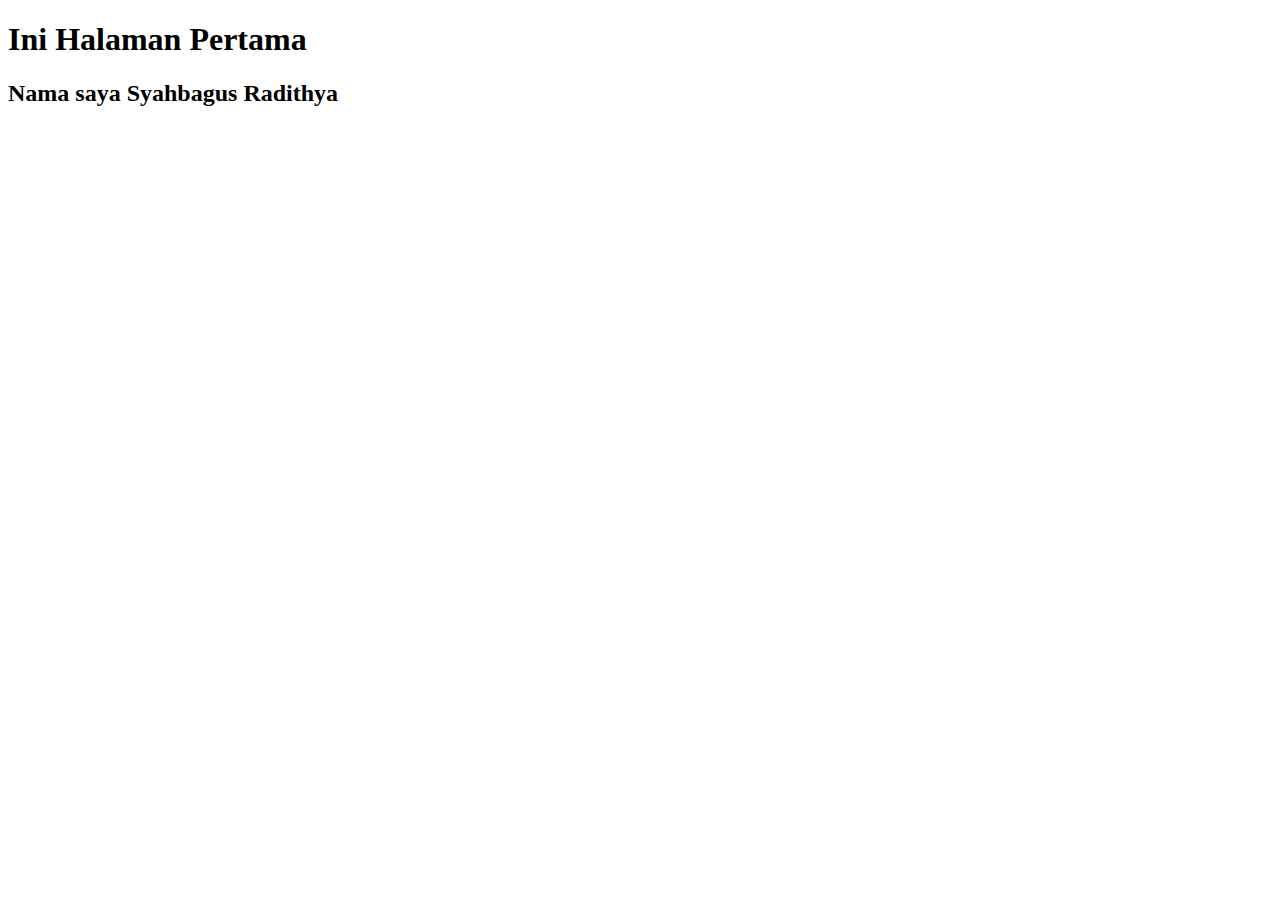
<file: HTML/marathon 0/index.html>
<!DOCTYPE html>
<html lang="en">
<head>
    <meta charset="UTF-8">
    <meta name="viewport" content="width=device-width, initial-scale=1.0">
    <title>ILC woo</title>
</head>
<body>
    <h1>Ini Halaman Pertama</h1>
    <h2>Nama saya Syahbagus Radithya</h2>
</body>
</html>
</file>
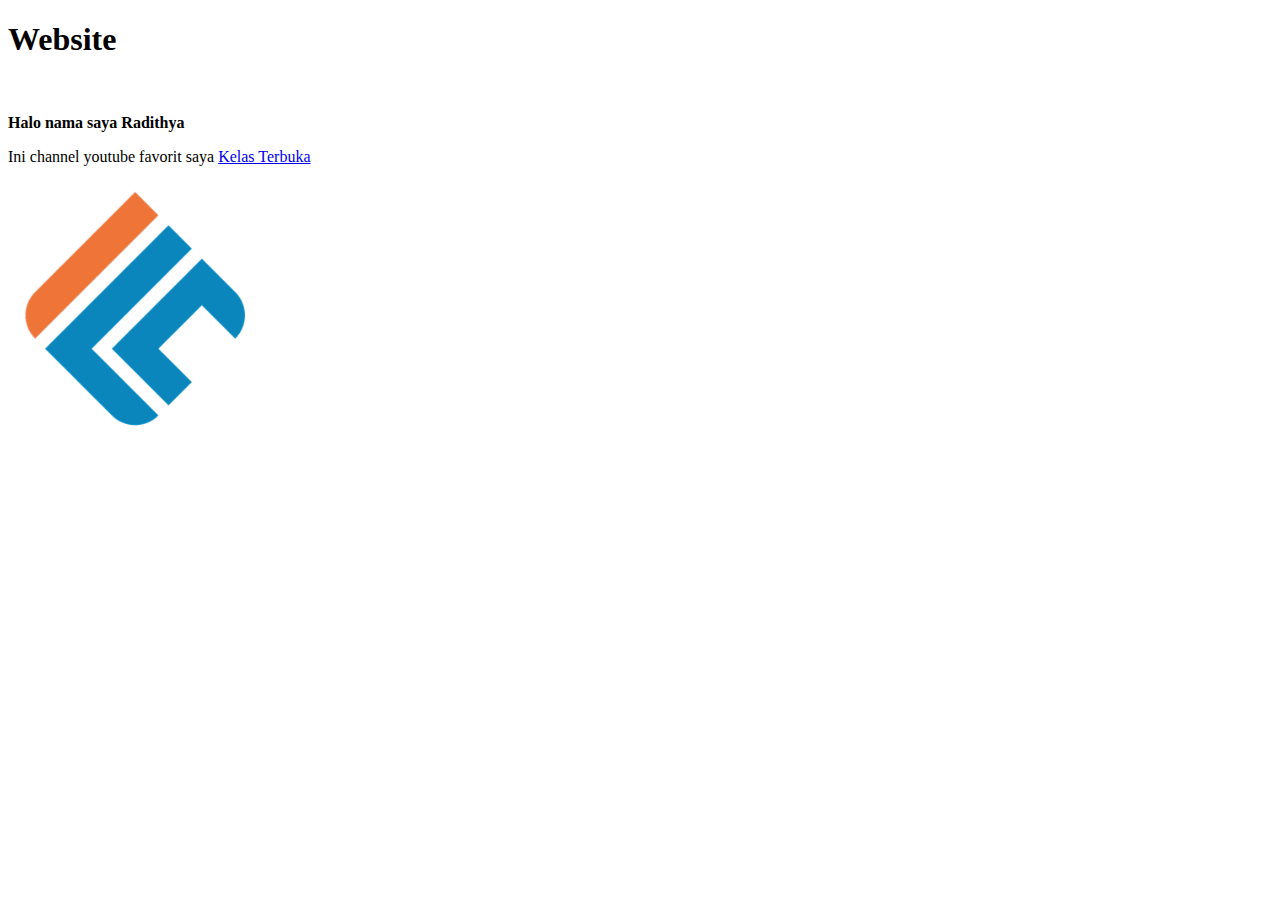
<file: HTML/Marathon 1/website1.html>
<!DOCTYPE html>
<html lang="en">
<head>
    <meta charset="UTF-8">
    <meta name="viewport" content="width=device-width, initial-scale=1.0">
    <title>ILC</title>
</head>
<body>
    <h1>Website</h1>
    <br/>
    <p><strong>Halo nama saya Radithya</strong></p>
    <p>Ini channel youtube favorit saya <a href="https://www.youtube.com/@KelasTerbuka">Kelas Terbuka</a></p>
    <img src="Logo ILC.png" alt="Logo" width="20%" height="20%">
</body>
</html>
</file>
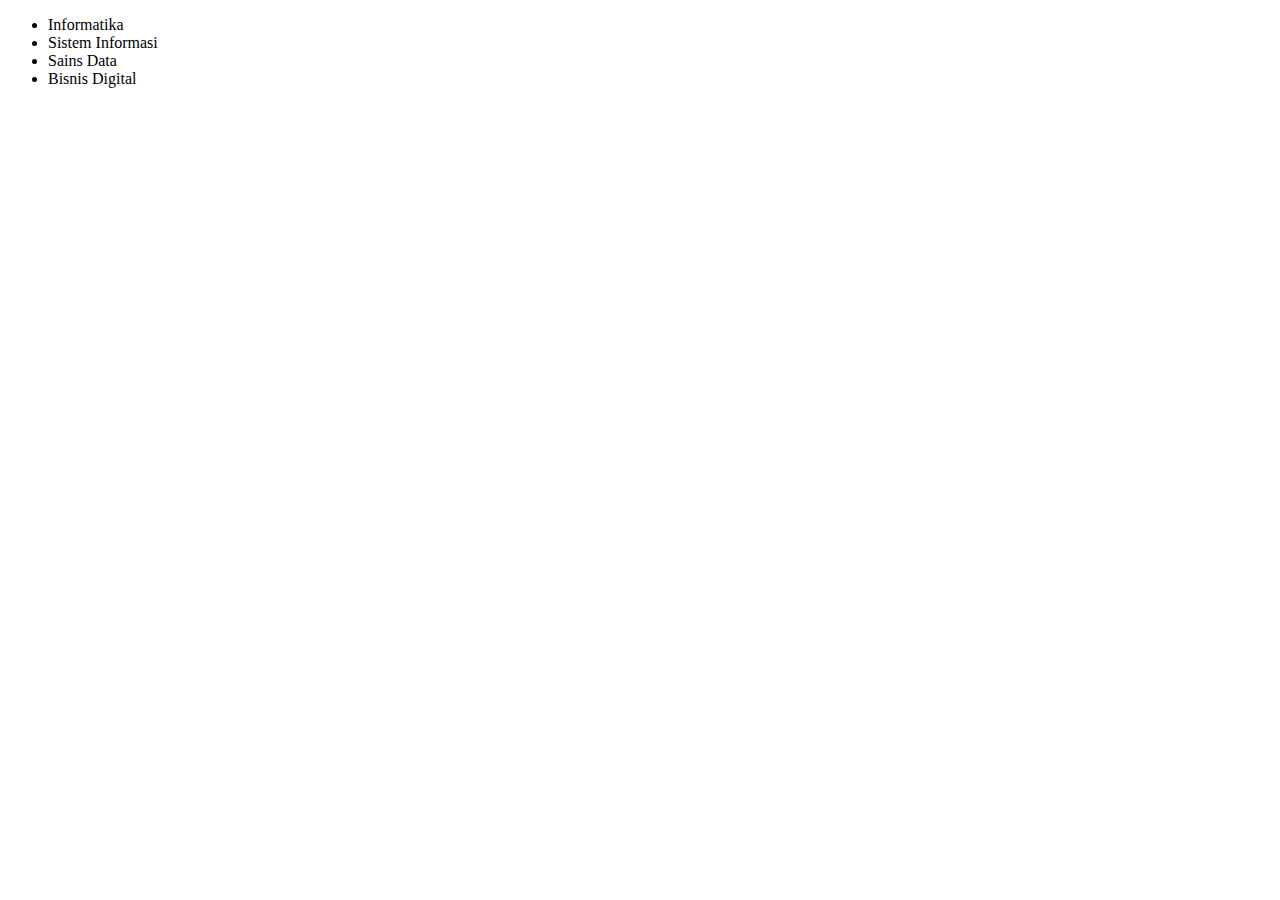
<file: HTML/Marathon 1/website2.html>
<!DOCTYPE html>
<html lang="en">
<head>
    <meta charset="UTF-8">
    <meta name="viewport" content="width=device-width, initial-scale=1.0">
    <title>List</title>
</head>
<body>
    <ul>
        <li>Informatika</li>
        <li>Sistem Informasi</li>
        <li>Sains Data</li>
        <li>Bisnis Digital</li>
    </ul>
</body>
</html>
</file>
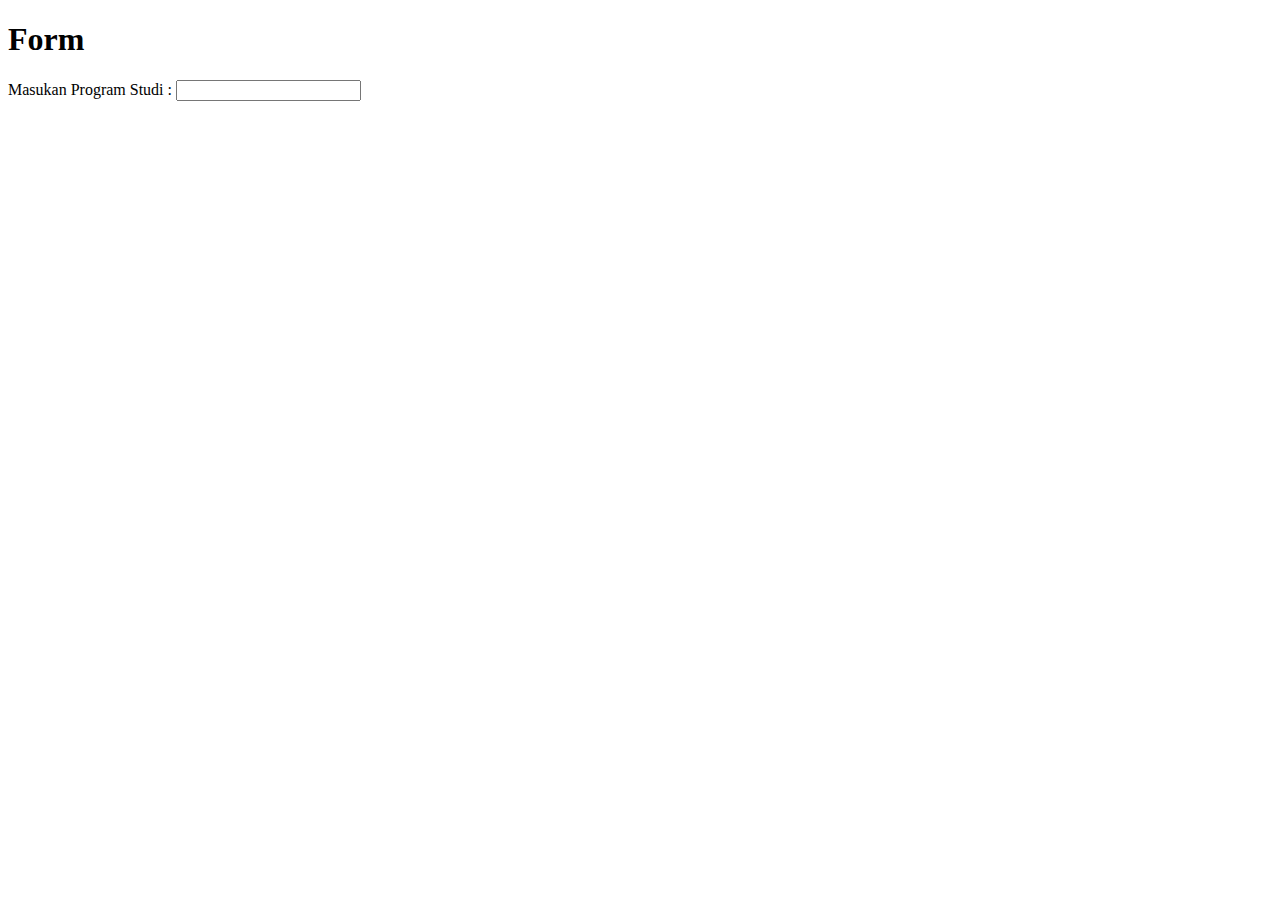
<file: HTML/Marathon 1/website3.html>
<!DOCTYPE html>
<html lang="en">
<head>
    <meta charset="UTF-8">
    <meta name="viewport" content="width=device-width, initial-scale=1.0">
    <title>Insert Program Studi</title>
</head>
<body>
    <h1>Form</h1>
    <form>
        <label for="prodi">Masukan Program Studi : </label>
        <input type="text" id="prodi">
    </form>
</body>
</html>
</file>
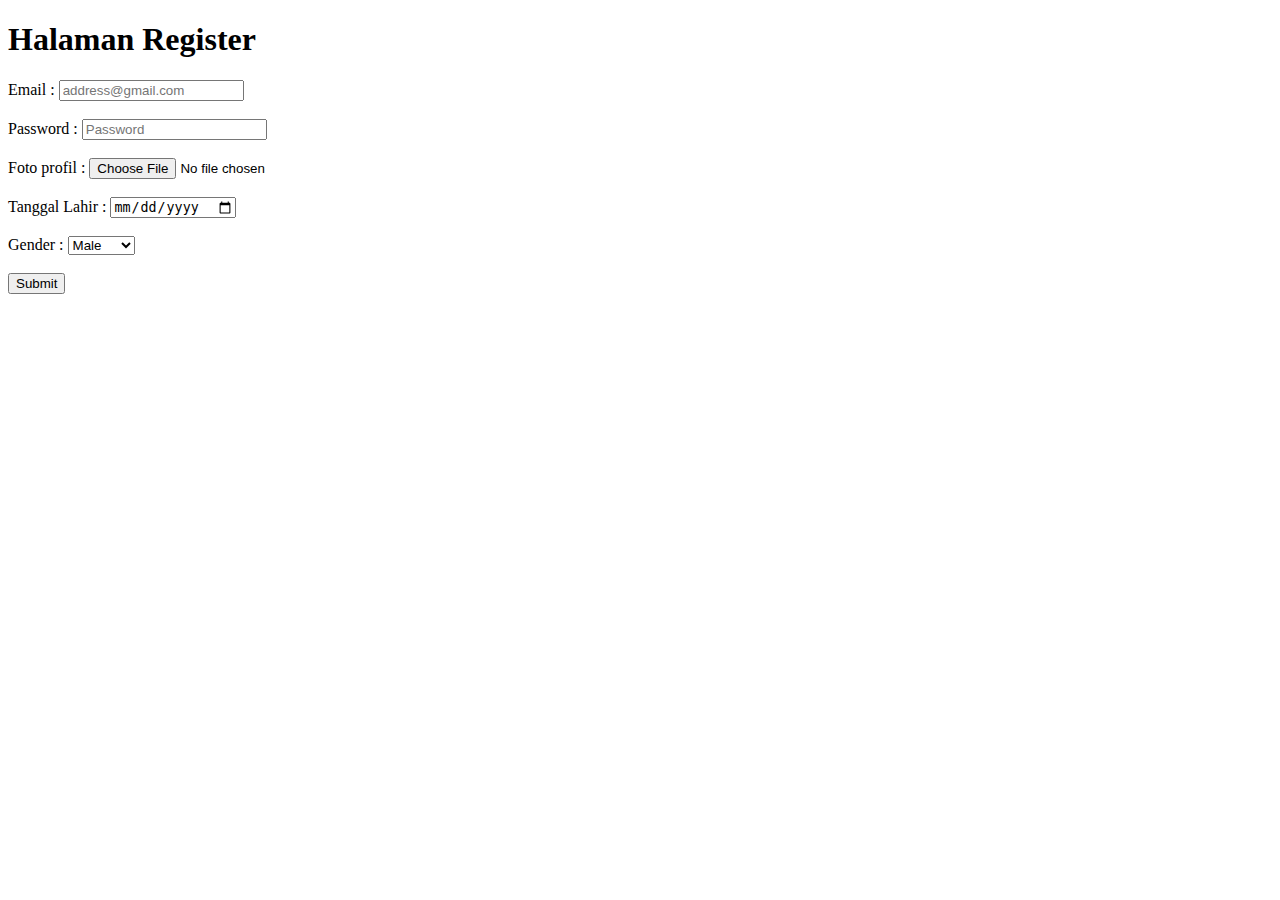
<file: HTML/Marathon 1/website4.html>
<!DOCTYPE html>
<html lang="en">
<head>
    <meta charset="UTF-8">
    <meta name="viewport" content="width=device-width, initial-scale=1.0">
    <title>Register</title>
</head>
<body>
    <h1>Halaman Register</h1>
    <form>
        <label for="email">Email : </label>
        <input type="email" id="email" placeholder="address@gmail.com">
        <br><br>
        <label for="password">Password : </label>
        <input type="password" id="password" name="password" placeholder="Password">
        <br><br>
        <label for="foto">Foto profil : </label>
        <input type="file" id="foto">
        <br><br>
        <label for="tanggal">Tanggal Lahir : </label>
        <input type="date" id="tanggal">
        <br><br>

        <label for="gender">Gender : </label>
        <select name="gender" id="gender">
            <option value="male">Male</option>
            <option value="female">Female</option>
        </select>
           
        <br><br>
        <input type="submit" value="Submit">
    </form>
</body>
</html>
</file>
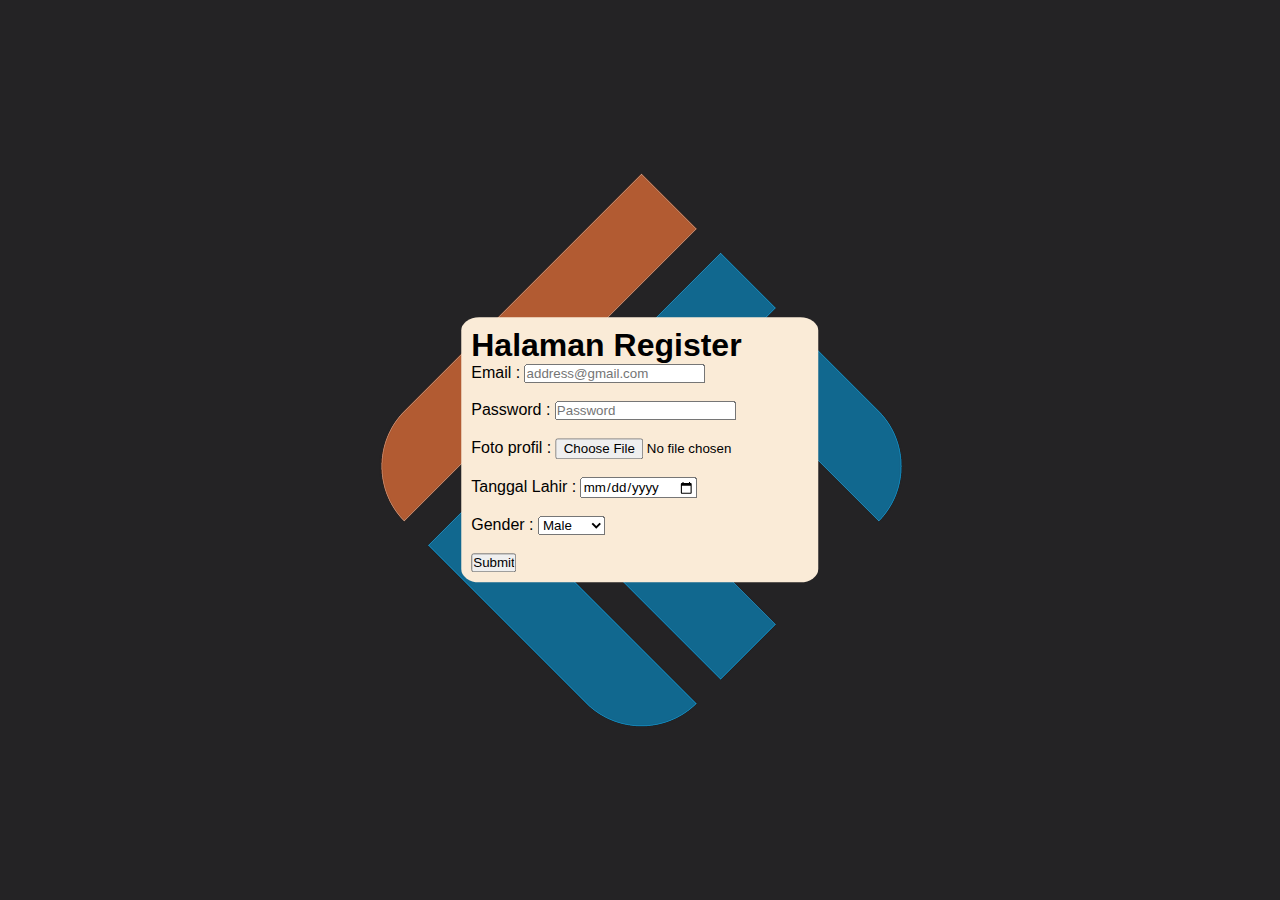
<file: HTML/Marathon 2/Marathon2.html>
<!DOCTYPE html>
<html lang="en">
<head>
    <link rel="stylesheet" href="style.css">
    <meta charset="UTF-8">
    <meta name="viewport" content="width=device-width, initial-scale=1.0">
    <title>Belajar CSS</title>
</head>
<body>
    <img src="../Marathon 1/Logo ILC.png" alt="LogoILC" class="Logo">
    <div id="form">
        <h1>Halaman Register</h1>
        <form class="main">
            <label for="email">Email : </label>
            <input type="email" id="email" placeholder="address@gmail.com">
            <br><br>
            <label for="password">Password : </label>
            <input type="password" id="password" name="password" placeholder="Password">
            <br><br>
            <label for="foto">Foto profil : </label>
            <input type="file" id="foto">
            <br><br>
            <label for="tanggal">Tanggal Lahir : </label>
            <input type="date" id="tanggal">
            <br><br>

            <label for="gender">Gender : </label>
            <select name="gender" id="gender">
                <option value="male">Male</option>
                <option value="female">Female</option>
            </select>
            
            <br><br>
            <input type="submit" value="Submit">
        </form>
    </div>
    </body>
</html>
</file>
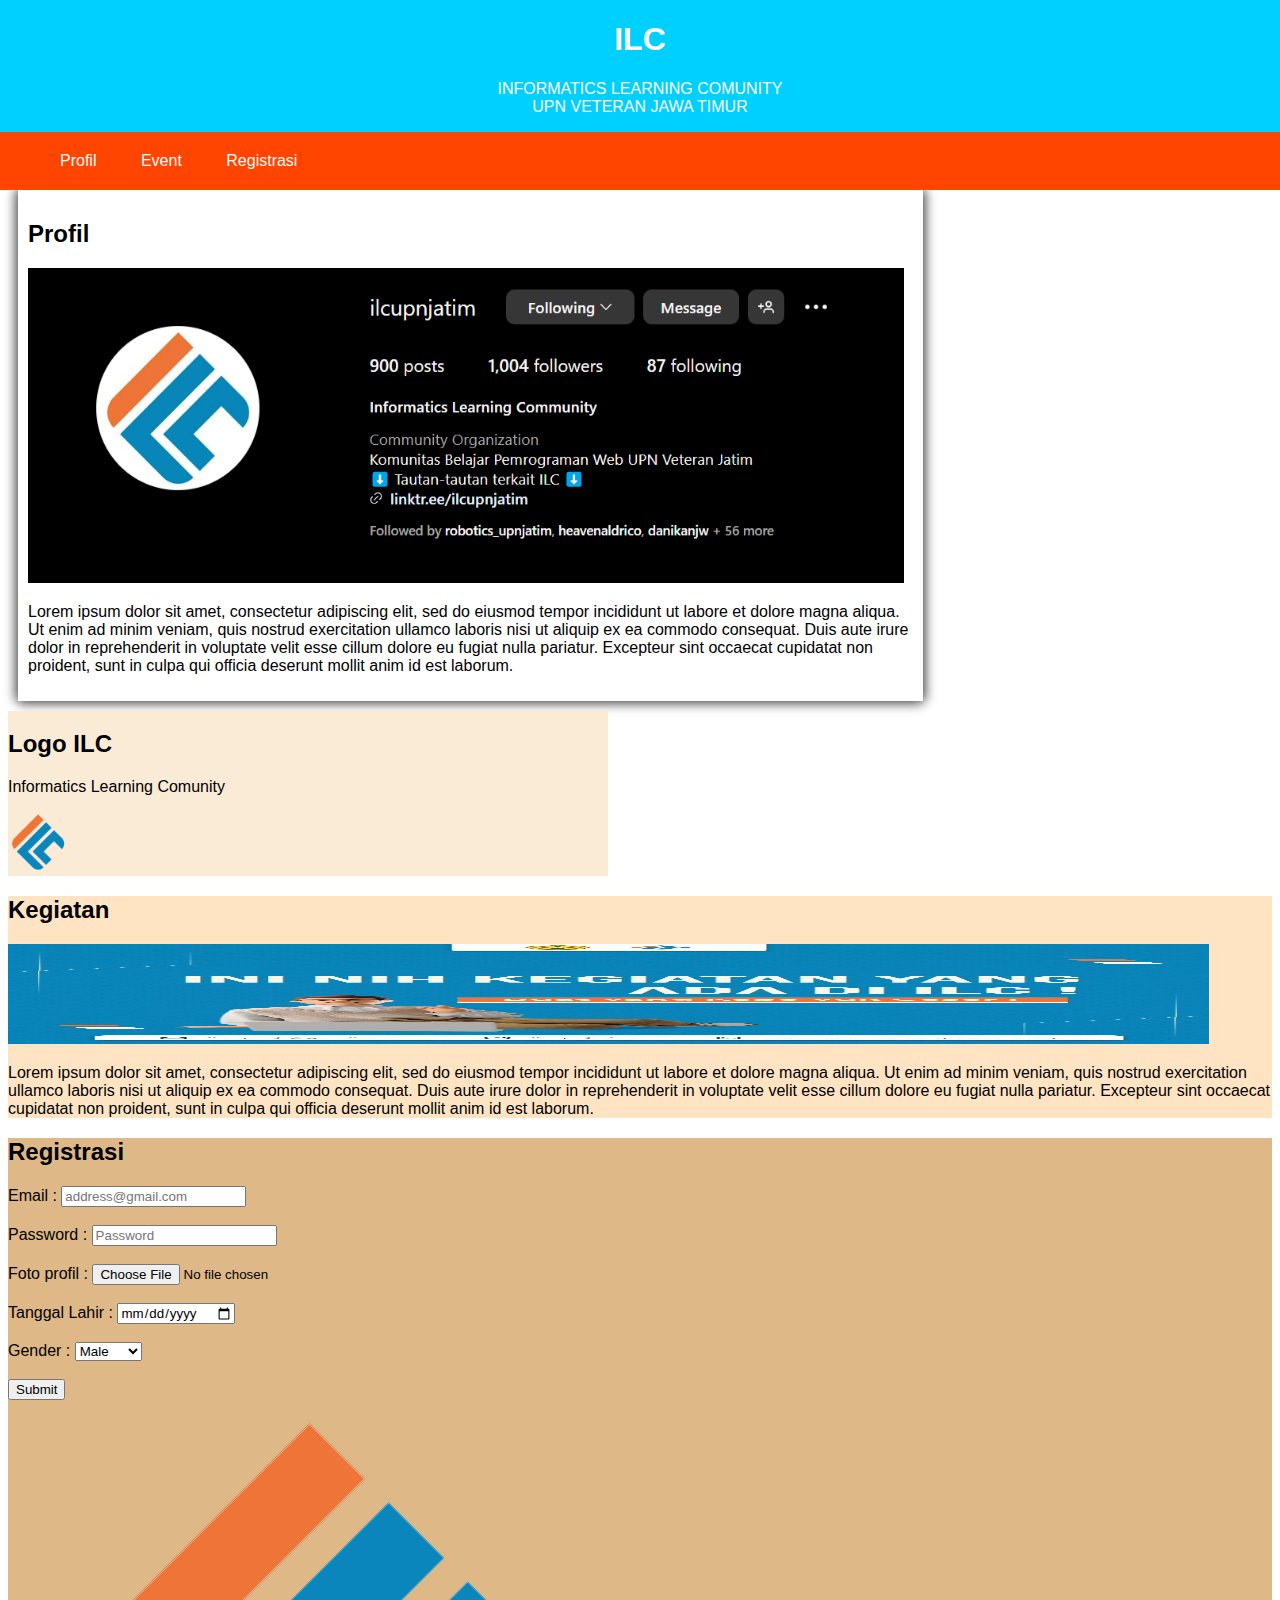
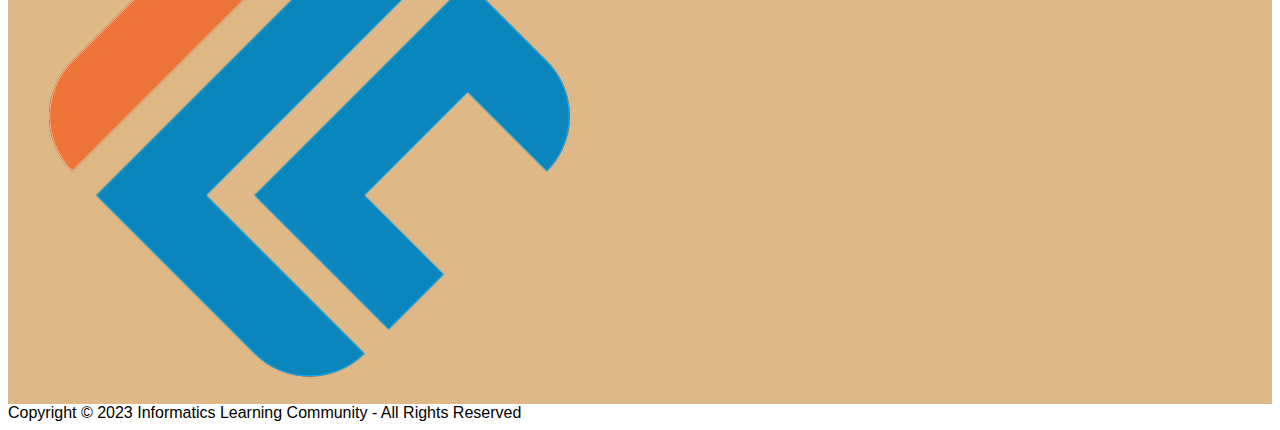
<file: HTML/Marathon 3/Marathon3.html>
<!DOCTYPE html>
<html lang="en">
<head>
    <meta charset="UTF-8">
    <meta name="viewport" content="width=device-width, initial-scale=1.0">
    <title>ILC</title>
    <link rel="stylesheet" href="style.css">
</head>
<body>
    <header>
        <h1>ILC</h1>
        <p>INFORMATICS LEARNING COMUNITY <br>UPN VETERAN JAWA TIMUR</p>
            <nav class="navbar">
                <ul>
                    <li><a href="#profil">Profil</a></li>
                    <li><a href="#Event">Event</a></li>
                    <li><a href="">Registrasi</a></li>
                </ul>
            </nav>  
    </header>
 
    <main>
        <section id="profil">
            <h2>Profil</h2>
            <img src="ilcIG.png" alt="IG ILC">
            <p>Lorem ipsum dolor sit amet, consectetur adipiscing elit, sed do eiusmod tempor incididunt ut labore et dolore magna aliqua. Ut enim ad minim veniam, quis nostrud exercitation ullamco laboris nisi ut aliquip ex ea commodo consequat. Duis aute irure dolor in reprehenderit in voluptate velit esse cillum dolore eu fugiat nulla pariatur. Excepteur sint occaecat cupidatat non proident, sunt in culpa qui officia deserunt mollit anim id est laborum.</p>
        </section>
        <aside class="logo">
            <h2>Logo ILC</h2>
            <p>Informatics Learning Comunity</p>
            <img src="Logo-ILC.png" alt="logo ILC">
        </aside>
        <section id="event">
            <h2>Kegiatan</h2>
            <img src="event.jpg" alt="Event ILC">
            <p>Lorem ipsum dolor sit amet, consectetur adipiscing elit, sed do eiusmod tempor incididunt ut labore et dolore magna aliqua. Ut enim ad minim veniam, quis nostrud exercitation ullamco laboris nisi ut aliquip ex ea commodo consequat. Duis aute irure dolor in reprehenderit in voluptate velit esse cillum dolore eu fugiat nulla pariatur. Excepteur sint occaecat cupidatat non proident, sunt in culpa qui officia deserunt mollit anim id est laborum.</p>
        </section>
        <section id="registrasi">
            <h2>Registrasi</h2>
            <form class="main">
                <label for="email">Email : </label>
                <input type="email" id="email" placeholder="address@gmail.com">
                <br><br>
                <label for="password">Password : </label>
                <input type="password" id="password" name="password" placeholder="Password">
                <br><br>
                <label for="foto">Foto profil : </label>
                <input type="file" id="foto">
                <br><br>
                <label for="tanggal">Tanggal Lahir : </label>
                <input type="date" id="tanggal">
                <br><br>    
                <label for="gender">Gender : </label>
                <select name="gender" id="gender">
                    <option value="male">Male</option>
                    <option value="female">Female</option>
                </select>
                <br><br>
                <input type="submit" value="Submit">
            </form>
            <img src="Logo-ILC.png" alt="Logo ILC">
        </section>
    </main>   
    <footer>
        Copyright &copy; 2023 Informatics Learning Community - All Rights Reserved
    </footer>
</body>
</html>
</file>
<file: HTML/Marathon 2/style.css>
* {
    padding: 0;
    margin: 0;
    font-family: Verdana, Geneva, Tahoma, sans-serif;
}

.Logo{
opacity: 0.7; 
position: fixed;
top: 50%;
left: 50%;
transform: translate(-50%, -50%);
z-index: -1; 
}

body{
    background-color: #242325;
}

#form{
    position: fixed;
    top: 50%;
    left: 50%;
    transform: translate(-50%, -50%);
    background-color: antiquewhite;
    padding: 10px;
    border-radius: 5%;
}
</file>
<file: HTML/Marathon 3/style.css>
*{
    font-family: Arial, Helvetica, sans-serif;
    scroll-behavior: smooth;
}

header{
    text-align: center;
    background-color: rgb(0, 208, 255);
    color: white;
    position: fixed;
    width: 100%;
    top: 0;
    left: 0;
}

nav.navbar {
    width: 100%;
    background-color: orangered;
    bottom: 0px;
    text-align: left;
}

nav ul{
    display: inline;
}

nav li{
    display: inline-block;
    margin: 20px;
}

nav li a{
    text-decoration: none;
    color: white;
}

main{
    margin-top: 190px;
}

aside{
    background-color: antiquewhite;
    display: inline-block;
    margin-top: 10px;
}
aside.logo img{
    width: 10%;
    height: auto;
}

section#profil{
    box-shadow: 0px -5px 10px rgba(0, 0, 0, 0.3),
            5px 0px 10px rgba(0, 0, 0, 0.3),
            0px 5px 10px rgba(0, 0, 0, 0.3),
            -5px 0px 10px rgba(0, 0, 0, 0.3);
    width: 70%;
    margin-left: 10px;
    padding: 10px;
}

#profil h2{

    display: inline-block;
}

#profil img{
    width: 99%;
    height: 95%;
    overflow: hidden;
}

section#event{
    background-color: bisque;
}

#event img{
    height: 100px;
    width: 95%;
}


/* Registrasi */
section#registrasi{
    background-color: burlywood;
}
</file>
